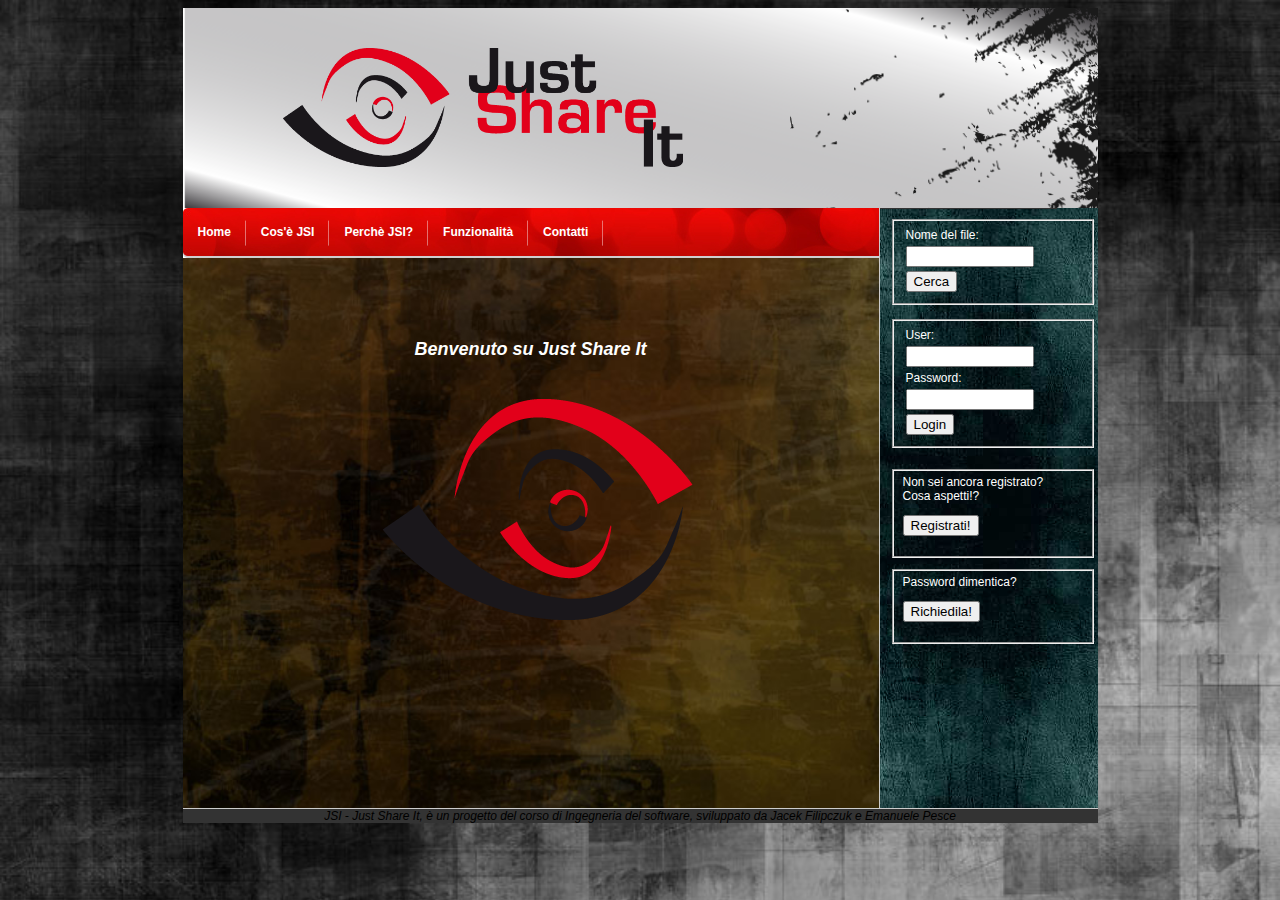
<file: sources/index.html>
<!DOCTYPE html>

<html lang="en">


<head>
<meta charset="utf-8">
<title>  JSI - Just Share It  </title>

<!--css di layout-->
<link type="text/css" rel="stylesheet" href="style_index.css" media="all">

<!--css z-index dei element_x-->
<link type="text/css" rel="stylesheet" href="stile/z_index.css" media="all">

<!--import libreria funzioni ajax -->
<script type="text/javascript" src="script/funzioni_ajax.js"></script>

<!--import libreria utilità generale -->
<script type="text/javascript" src="script/utility_lib.js"></script>

<!--import script per la registrazione -->
<script type="text/javascript" src="script/registrazione.js"></script>


<!--script per l'interattività del menu-->
<script type="text/javascript" src="script/visibility.js"> </script>


<noscript>
	<h1> Spiacenti, ma il tuo browser non supporta Javascript oppure è stato disibilitato nelle opzioni </h1>
</noscript>
</head>


<body>
	
	<!--TUTTO IL FOGLIO PRINCIPALE -->
	<div id="contenitore">
	
	
	
	
	
	
	
	
	
	
	
	<!--HEADER-->
	<div id="header">
		<img id="logo" src="images/logo/logo.png" width="400">
		&nbsp;
	</div> <!--fine header-->
	
	
	
	
	
	
	
	
	
	<!--COLONNA SINISTRA -->
	<div id="colsx">
		
		<!--menu-->
		<div id="menu">
		<ul id="list_menu">
			<li><a href="#" onclick='showdiv_index(1)'>Home </a></li>
			<li><a href="#" onclick='showdiv_index(2)'>Cos'è JSI </a></li>
			<li><a href="#" onclick='showdiv_index(3)'>Perchè JSI?</a></li>
			<li><a href="#" onclick='showdiv_index(4)'>Funzionalità</a></li>
			<li><a href="#" onclick='showdiv_index(5)'>Contatti</a></li>
		</ul>
		<!--fine list_menu-->
		</div> <!--fine menu -->
		
		
		<!-- ELEMENTI STATICI DEL MENU-->
		<div id=element_1>
			<span class="span_ele">
				&nbsp;<br>
				&nbsp;<br>
				&nbsp;<br>
				<p id="segno_descrizione">
					Benvenuto su Just Share It
				</p>
				<br>
				<img id="segno" src="images/logo/segno.png">
				 </span>
		</div>
		
		<div id=element_2 class="div_ele">
			<span class="span_ele">
				JSI si propone di essere un sito di file sharing che offre anche altre funzionalità comode per l'utente! 
				<p>
				</p>
				<br> &nbsp;
				<br> &nbsp;Scegli anche tu la comodità di JSI! </span>
		</div>
		
		<div id=element_3 class="div_ele">
			<span class="span_ele">
				JSI nasce dall'idea di riunire in un unico software funzionalità differenti e utili come la gestione delle notifiche e della messaggistica. 
				<p>
				</p>Qui puoi condividere i tuoi file tra gli amici più stretti! 
				<br> &nbsp;
				<br> &nbsp;
				<br> &nbsp;Diventa un nostro amico anche tu!</span>
		</div>
		
		<div id=element_4 class="div_ele">
			<span class="span_ele"> 
				JSI offre una serie di funzionalità quali il servizio di messaggistica interno al sito, ovvero una casella di posta privata per ogni utente. 
				&nbsp;<br>
				&nbsp;<br>Inoltre vi è la possibilità di avere una lista di amici con i quali condividere i file, oltre alla possibilità di rendere i file direttamente disponibili al pubblico.
				
				Cosa aspetti? Unisciti anche tu alla community di JSI!</span>
		</div>
		
		<div id=element_5 class="div_ele">
			<span class="span_ele">
			Per ogni dubbio puoi mandare una mail all'indirizzo: JustShareItFaq@yahoo.it 
			<br>Provvederemo ad una rapida risposta!
			</span>
		</div>
		
		<div id=element_6>
		<!-- div che contiene i risultati della ricerca -->
		
		<span id=recupero_password style="display:none">
			<p></p>
			&nbsp <p></p>
			<table>
			<tr><td>&nbsp; &nbsp; Inserire la mail su cui verrà inviata la password</td> </tr>
			<tr><td><p></p> &nbsp; &nbsp;<input type=text id=text_rec_password maxlength=30>
			<input type=button onclick='recupero_password()' value='Invia'></td></tr>
			</table>
		</span>
		</div> <!-- element_6 -->
		
		
		<!-- FORM REGISTRAZIONE-->
		<div id=element_7>
		<span>
		<fieldset>
		<legend align=center>Registrazione
		</legend>
		<form method='POST' action="registrazione.php" name="registration_form">
			
			<table cellspacing="25">			
				<tr><td>Cognome </td><td><input type='text' name="cognome"     onkeyup='checkInput()' id=inseriscicognome maxlength=50></td></tr>
				<tr><td>Nome    </td><td><input type='text' name="nome"        onkeyup='checkInput()'   id=inseriscinome maxlength=50></td></tr>
				<tr><td>email   </td><td><input type='text' name="email"       onkeyup='checkInput()' id=inserisciemail maxlength=30></td></tr>
				<tr><td>Username</td><td><input type='text' name="username"  maxlength=30   id=inserisciusername   onkeyup="verifica_username(this);checkInput()"> <br><span id=span_username></span></td></tr>
				<tr><td>Password</td><td><input type='password' name="password" maxlength=50 id=inseriscipassword   onkeyup="verifica_password(this);checkInput();verifica_reinserimento(getObj('inseriscipassword2'))"> <br> <span id=span_password></span></td></tr>
				<tr><td>Reinserisci Password</td><td><input type='password'  maxlength=50   id=inseriscipassword2  onkeyup="verifica_reinserimento(this);checkInput()"> <br><span id=span_reinserisci_password></span></td></tr>
				<tr><td><input type='reset' value='Azzera Tutto'></td><td><input disabled type='submit' id="submit_registrazione" value='Registrati'></td></tr>
			</table>
		</form>
		</fieldset>
		</span>
		</div> <!--fine FORM REGISTRAZIONE -->
		
		
		
	</div> <!--fine colsx-->
	
	
	
	
	
	
	
	
	
	<!--COLONNA DESTRA-->
	<div id="coldx">
		
		
		<!-- CERCA UN FILE -->
		<div class="div_dx" id='cerca'>
			<form>
			<fieldset class='fieldset'>
				<table>
				<tr>
					<td>Nome del file: </td> 
				</tr>
				<tr>
					<td> <input type='text' id='text_file' maxlength=50 class="input_type"></td>
				</tr>
				<tr>
				<td colspan='2'><input type=button value="Cerca" onclick="cerca('file');showdiv_index(6)" align=center> </td>
				</tr>
				</table>
			</fieldset>
			</form>
		</div> <!--Fine cerca file -->
		
		<!-- LOG IN -->
		<div class="div_dx" id='login'>
			
			<form method="POST" action="connessione.php">
			<fieldset class="fieldset">
				<table>
				<tr>
					<td>User: </td> 
				</tr>
				<tr>
					<td> <input type='text' maxlength=30 class="input_type" name='user'></td>
				</tr>
				<tr>
					<td>Password: </td> 
				</tr>
				<tr>
					<td> <input type='password' maxlength=50 class="input_type" name="pass"></td>
				</tr>
				<tr>
				<td colspan='2'><input type=submit value="Login" align=center> </td>
				</tr>
				</table>
			</fieldset>
			</form>
		</div> <!--Fine LOG IN -->
		
		<!--REGISTRAZIONE -->
		<div class="div_dx" id="registrazione">
			<form>
				<fieldset class='fieldset'>
					 Non sei ancora registrato? <br> Cosa aspetti!?
					<p><input type="button" value="Registrati!" onclick='showdiv_index(7)'>
				</fieldset>
			</form>
		</div> <!-- fine registrazione-->
		
		<!--RECUPERA PASSWORD -->
		<div class="div_dx" id="registrazione">
			<form>
				<fieldset class='fieldset'>
					 Password dimentica?
					<p><input type="button" onclick='visualizza_recupera_password()' value="Richiedila!">
				</fieldset>
			</form>
		</div> <!-- fine RECUPERA PASSWORD-->
		
	</div> <!--fine coldx-->
	
	
	
	
	
	
	
	
	
	<!--FOOTER-->
	<div id="footer" class="clearlft">
		JSI - Just Share It, è un progetto del corso di Ingegneria del software, sviluppato da 
		Jacek Filipczuk e Emanuele Pesce  
	</div> <!--fine footer-->
	
	
	
	</div>   <!--fine div contenitore-->

</body>

</html>
</file>
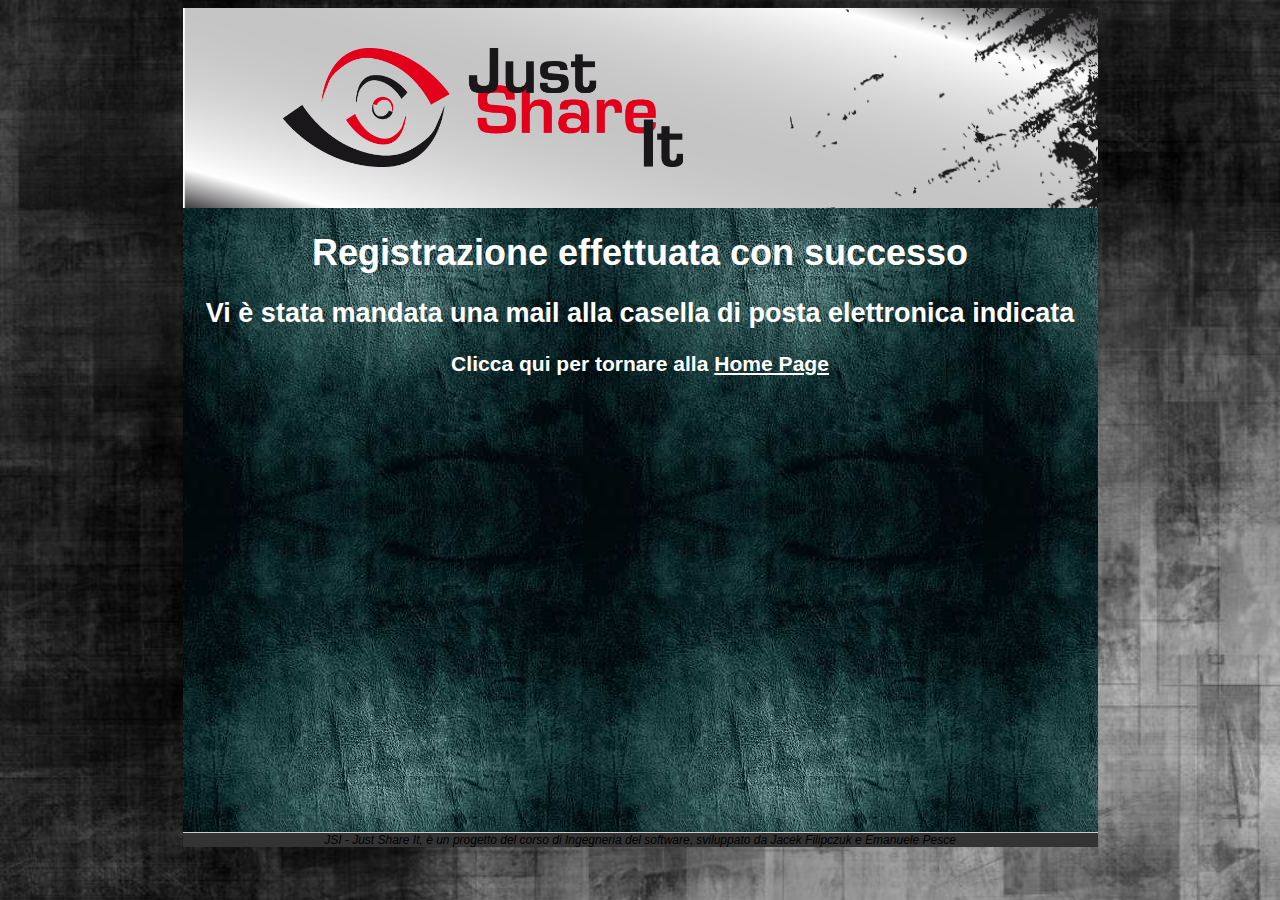
<file: sources/registrazione_complete.html>
<html>
	
<head>
<title> Registrazione effettuata </title>

<link rel="stylesheet" href="utente.css" type="text/css">

<style type="text/css">
a {
color: white;
}
</style>

</head>

<body>
<div id=contenitore>

<div id=header>
	<img id="logo" src="images/logo/logo.png" width="400">
		
</div> <!-- FINE HEADER -->

<div id=corpo style="min-height: 600px;">
	<span>
	<h1 align=center style={font-size:30px}> Registrazione effettuata con successo </h1>
	<p> <h2 align=center style={font-size:20px}> Vi &egrave; stata mandata una mail alla casella di posta elettronica indicata</h2></p>
	<p><h3 align=center style={font-size:16px}> Clicca qui per tornare alla <a href=index.html> Home Page</a></h3></p>
	</span>
</div><!-- FINE CORPO-->
<div id=footer>
JSI - Just Share It, è un progetto del corso di Ingegneria del software, sviluppato da Jacek Filipczuk e Emanuele Pesce  
</div><!-- CORPO -->
</div> <!--FINE CONTENITORE -->

	
	
</div>


</body>

</html>
</file>
<file: sources/style_index.css>
body{

	background: url('images/sfondo_body.jpg');
	background-size:100%; 
	text-align:center; 
	font-family:arial; 
	font-size:12px;
}

div#contenitore{
	background:url('images/contenitore.jpg'); 
	width:915px;
	margin:0 auto; 
	text-align:left;
}


div#header{
	background:url('images/logo/header.png') no-repeat left top; 
	background-size:100%;
	height:200px;
}


#logo{
	padding-left:100px;
	padding-top:40px;
}

div#colsx {
	
	background: url('images/corposx.jpg');
	background-attachment:fixed;
	background-size: 100%;
	width:696px; 
	float:left; 
	border-right:1px solid #CCC;
	min-height: 600px;
}

#menu{
	width: 696px;
	height: 50px;
	margin: 0;
	background: url(images/menu/menu.jpg) no-repeat left top;
 }
 
 #menu ul {
	list-style: none;
	margin: 0;
	padding: 0;
} 

#menu li {
	display: inline;
	margin: 0px;
} 

#menu ul li a {
	height:33px;
	display: block;
	float: left;
	padding: 17px 15px 0 15px;
	font: bold 12px Arial;
	color: #FFF;
	text-decoration: none;
	background: url('images/menu/separator.png') no-repeat right center;
}

#menu ul li a:hover {
	color:#FFF;
	background: url('images/menu/hover.png') repeat-x left top;
}


span {font-size: 18px; font-weight: bold; color: white;}



div#coldx 		{  color:#FFF; width:157px; float:left; padding:10px; 
				 border-top:1px solid #333;}
				 
#segno_descrizione{
	position: relative;
	font-weight: bold;
	text-align:center;
}

#segno{
	position: relative;
	left: 200px;
}


/*FORM COLONNA DESTRA */
#login{
	position: relative;
	width: 130px;
	height:150px;
	}
		
	
#cerca{
	position: relative;
	width: 130px;
	height: 100px;
	}

#registrazione{
	position:relative;
	width: 130px;
	height: 100px;
}

.input_type{
	width:120px;
}

.fieldset{
	width:180px;
}



div#footer 		{background:#333; clear:left; border-top:1px solid #CCC; text-align:center; 
				 font-style:italic;}

.span_ele{
	font-style: italic;
	
}

.div_ele{
	padding: 100px 40px 20px 40px; 
}



.clearlft		{clear:left;}
</file>
<file: sources/stile/z_index.css>
div#element_1{
	display: block;
}
div#element_2{
	display:none;
}
div#element_3{
	display:none;
}
div#element_4{
	display:none;
}
div#element_5{
	display:none;
}
div#element_6{
	display:none;
}
div#element_7{
	display:none;
}
</file>
<file: sources/utente.css>
body{

	background: url('images/sfondo_body.jpg');
	background-size:100%; 
	text-align:center; 
	font-family:arial; 
	font-size:12px;
}

div#contenitore{
	background:url('images/contenitore.jpg'); 
	width:915px;
	margin:0 auto; 
	text-align:left;
}


div#header{
	background:url('images/logo/header.png') no-repeat left top; 
	background-size:100%;
	height:200px;
}


#logo{
	padding-left:100px;
	padding-top:40px;
}

div#colsx {
	
	background: url('images/corposx.jpg');
	background-attachment:fixed;
	background-size: 100%;
	width:696px; 
	float:left; 
	border-right:1px solid #CCC;
	min-height: 600px;
	
}

#menu{
	width: 696px;
	height: 50px;
	margin: 0;
	background: url(images/menu/menu.jpg) no-repeat left top;
 }
 
 #menu ul {
	list-style: none;
	margin: 0;
	padding: 0;
} 

#menu li {
	display: inline;
	margin: 0px;
} 

#menu ul li a {
	height:33px;
	display: block;
	float: left;
	padding: 17px 15px 0 15px;
	font: bold 12px Arial;
	color: #FFF;
	text-decoration: none;
	background: url('images/menu/separator.png') no-repeat right center;
}

#menu ul li a:hover {
	color:#FFF;
	background: url('images/menu/hover.png') repeat-x left top;
}

span {font-size: 18px; font-weight: bold; color: white;}


div#coldx 		{  color:#FFF; width:157px; float:left; padding:10px; 
				 border-top:1px solid #333;}
				 
#segno_descrizione{
	position: relative;
	font-weight: bold;
	text-align:center;
}

#segno{
	position: relative;
	left: 200px;
}


/*FORM COLONNA DESTRA */
	
#cerca{
	position: relative;
	width: 130px;
	height: 100px;
}

.bottone{
	position:relative;
	width: 130px;
	
}

.input_type{
	width:120px;
}

.fieldset{
	width:180px;
	color:white;
}

.div_dx{
	position: relative;
	height: 100px;
}

.tabella{
	color: white;
}

.funzionalita{
	position: relative;
	height: 65px;
}

.cella {width:120px; overflow: auto;}


div#footer 		{background:#333; clear:left; border-top:1px solid #CCC; text-align:center; 
				 font-style:italic;}

#element_6{
	overflow : auto;
	height:600px;
}


.span_ele{
	font-style: italic;
	
}

.div_ele{
	padding: 100px 40px 20px 40px; 
}

				 
.clearlft		{clear:left;}
</file>
